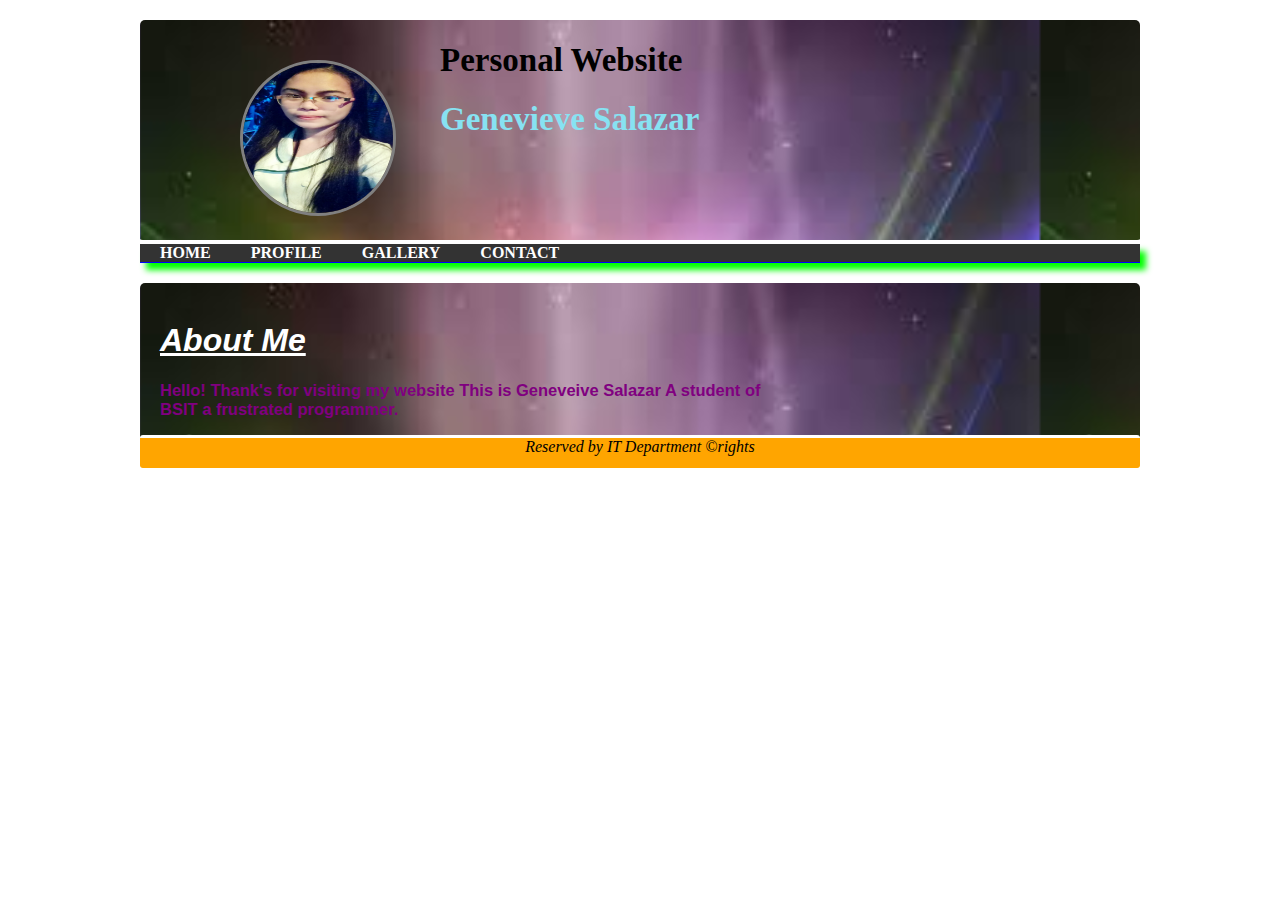
<file: index.html>
<!DOCTYPE html>
<html>
<head>
	<title>My Website</title>
	<link rel="stylesheet" type="text/css" href="style.css">
</head>
<body>
<div class="container">
	<div class="header">
	<div class="about">
	<h1 class="PW">Personal Website</h1> 
		<h1> Genevieve Salazar </h1><br>

	</div>
		
		<img class = "model" src="images/gene.jpg">
	</div>
	<div class="navbar">
		<ul>
			<li><a href="index.html">HOME</a></li>
			<li><a href="profile.html">PROFILE</a></li>
			<li><a href="gallery.html">GALLERY</a></li>
			<li><a href="contact.html">CONTACT</a></li>
		</ul>
	</div>
	<!-- <img class="model1" src=""> -->
	<div class="content">

	<br>

		<div class="rightcol">
			<i><h1 class="About">About Me</h1></i>
			<p class="AB">Hello! Thank's for visiting my website This is Geneveive Salazar A student of BSIT 
			a frustrated programmer.</p>
			
		</div>
		<div class="footer">
		<i> Reserved by IT Department &copy;rights</i>
	</div>
	</div>
	
</div>
</body>
</html>
</file>
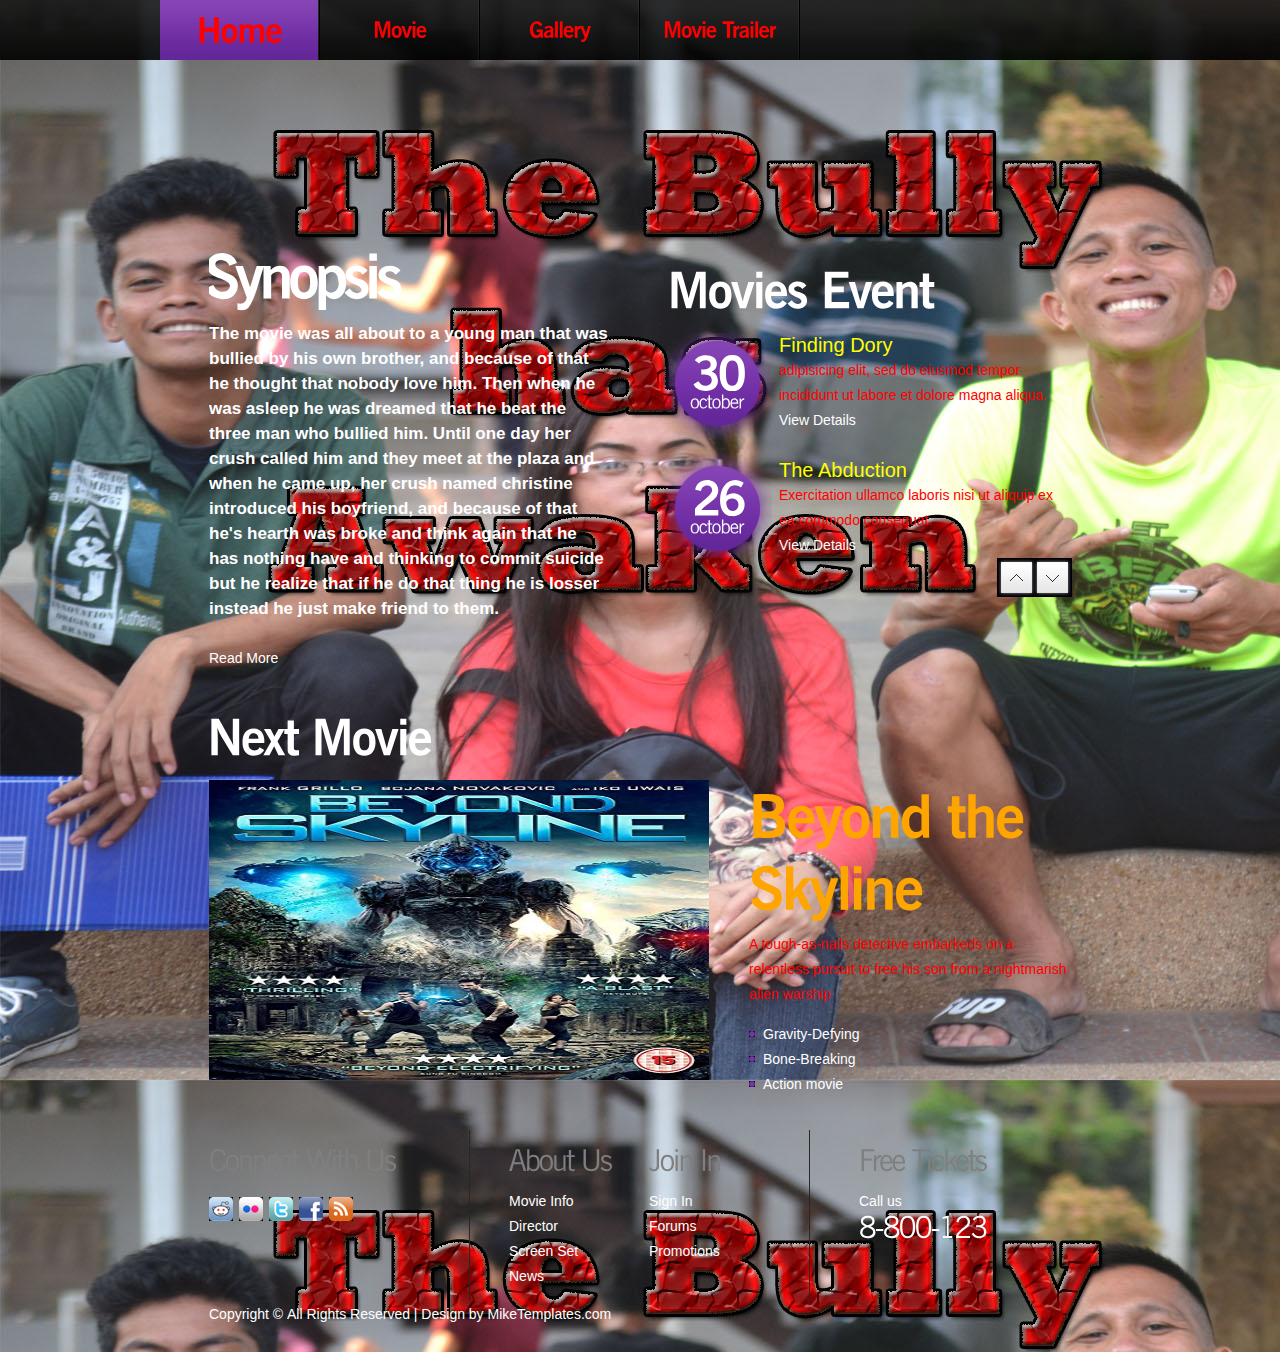
<file: mike/index.html>
<!DOCTYPE html>
<html lang="en">
<head>
<title>Home</title>
<meta charset="utf-8">
<link rel="stylesheet" href="css/reset.css" type="text/css" media="all">
<link rel="stylesheet" href="css/layout.css" type="text/css" media="all">
<link rel="stylesheet" href="css/style.css" type="text/css" media="all">
<script src="js/jquery-1.6.js" ></script>
<script src="js/cufon-yui.js"></script>
<script src="js/cufon-replace.js"></script>
<script src="js/NewsGoth_BT_400.font.js"></script>
<script src="js/NewsGoth_BT_700.font.js"></script>
<script src="js/jcarousellite.js"></script>
<script src="js/jquery.easing.1.3.js"></script>
<script src="js/jquery.mousewheel.js"></script>
<script src="js/atooltip.jquery.js"></script>
<!--[if lt IE 9]>
<script src="js/html5.js"></script>
<link rel="stylesheet" href="css/ie.css" type="text/css" media="all">
<![endif]-->
</head>
<body id="page1">
<div class="bg1">
  <div class="main">
    <!--header -->
    <header>
      <nav>
        <ul id="menu">
          <li class="active"><a href="index.html">Home</a></li>
          <li><a href="movie.html">Movie</a></li>
          <li><a href="gallery.html">Gallery</a></li>
          <li><a href="movietrailer.html">Movie Trailer</a></li>
         
        </ul>
      </nav>
      
    </header>
    <!--header end-->
    <div class="box">
      <!--content -->
      <article id="content">
        <div class="wrapper pad_bot1">
          <section class="col1">
            <h2 id="welcom">Synopsis</h2>
            <p class="color1">The movie was all about to a young man that was bullied by his own brother, and because of that he thought that nobody love him. Then when he was asleep he was dreamed that he beat the three man who bullied him. Until one day her crush called him and they meet at the plaza and when he came up, her crush named christine introduced his boyfriend, and because of that he's hearth was broke and think again that he has nothing have and thinking to commit suicide but he realize that if he do that thing he is losser instead he just make friend to them. </p>
            <a href="#" class="link1">Read More</a> </section>
          <section class="col1 pad_left1">
            <h2>Movies Event</h2>
            <div id="gallery1">
              <ul>
                <li> <span class="dropcap_1">30<span>october</span></span>
                  <p><span class="color">Finding Dory</span><br>
                    adipisicing elit, sed do eiusmod tempor incididunt ut labore et dolore magna aliqua.<br>
                    <a href="#" class="link1">View Details</a></p>
                </li>
                <li> <span class="dropcap_1">26<span>october</span></span>
                  <p><span class="color">The Abduction</span><br>
                    Exercitation ullamco laboris nisi ut aliquip ex ea commodo consequat. <br>
                    <a href="#" class="link1">View Details</a></p>
                </li>
                 <li> <span class="dropcap_1">29<span>october</span></span>
                  <p><span class="color">Hurricane Haist</span><br>
                    adipisicing elit, sed do eiusmod tempor incididunt ut labore et dolore magna aliqua.<br>
                    <a href="#" class="link1">View Details</a></p>
                </li>
                 <li> <span class="dropcap_1">24<span>october</span></span>
                  <p><span class="color">Quite Place</span><br>
                    adipisicing elit, sed do eiusmod tempor incididunt ut labore et dolore magna aliqua.<br>
                    <a href="#" class="link1">View Details</a></p>
                </li>
                <li> <span class="dropcap_1">27<span>october</span></span>
                  <p><span class="color">Geostorm</span><br>
                    adipisicing elit, sed do eiusmod tempor incididunt ut labore et dolore magna aliqua.<br>
                    <a href="#" class="link1">View Details</a></p>
                </li>
                <li> <span class="dropcap_1">3<span>november</span></span>
                  <p><span class="color">Boomboompow</span><br>
                    adipisicing elit, sed do eiusmod tempor incididunt ut labore et dolore magna aliqua.<br>
                    <a href="#" class="link1">View Details</a></p>
                </li>
                <li> <span class="dropcap_1">21<span>november</span></span>
                  <p><span class="color">Life</span><br>
                    adipisicing elit, sed do eiusmod tempor incididunt ut labore et dolore magna aliqua.<br>
                    <a href="#" class="link1">View Details</a></p>
                </li>
              </ul>
            </div>
            <a href="#" class="next"></a> <a href="#" class="prev"></a> </section>
        </div>
        <div class="wrapper">
          <h2>Next Movie</h2>
          <div class="wrapper">
            <figure class="left marg_right1"><a href="#"><img src="images/1a.jpg" height="300px" width="500px"></a></figure>
            <h3>Beyond the Skyline</h3>
            <p class="pad_bot1">A tough-as-nails detective embarkeds on a relentless pursuit to free his son from a nightmarish alien warship</p>
            <ul class="list1 pad_bot1">
              <li><a href="#">Gravity-Defying</a></li>
              <li><a href="#">Bone-Breaking</a></li>
              <li><a href="#">Action movie</a></li>
            </ul>
          </div>
        </div>
      </article>
      <!--content end-->
      <!--footer -->
      <footer>
        <div class="line1">
          <div class="line2 wrapper">
            <div class="icons">
              <h4>Connect With Us</h4>
              <ul id="icons">
                <li><a href="#" class="normaltip"><img src="images/icon1.jpg" alt=""></a></li>
                <li><a href="#" class="normaltip"><img src="images/icon2.jpg" alt=""></a></li>
                <li><a href="#" class="normaltip"><img src="images/icon3.jpg" alt=""></a></li>
                <li><a href="#" class="normaltip"><img src="images/icon4.jpg" alt=""></a></li>
                <li><a href="#" class="normaltip"><img src="images/icon5.jpg" alt=""></a></li>
              </ul>
              <!-- {%FOOTER_LINK} -->
            </div>
            <div class="info">
              <h4>About Us</h4>
              <ul>
                <li><a href="#">Movie Info</a></li>
                <li><a href="#">Director</a></li>
                <li><a href="#">Screen Set</a></li>
                <li><a href="#">News</a></li>
              </ul>
            </div>
            <div class="info">
              <h4>Join In</h4>
              <ul>
                <li><a href="#">Sign In</a></li>
                <li><a href="#">Forums</a></li>
                <li><a href="#">Promotions</a></li>
              </ul>
            </div>
            <div class="phone">
              <h4>Free Tickets</h4>
              <p>Call us<span>8-800-123</span></p>
            </div>
          </div>
          Copyright &copy; <a href="#"></a> All Rights Reserved | Design by <a target="_blank" href="http://www.MikeTemplates.com/">MikeTemplates.com</a></div>
      </footer>
      <!--footer end-->
    </div>
  </div>
</div>
<script>
$(document).ready(function () {
    //gallery
    $("#gallery1").jCarouselLite({
        btnNext: ".next",
        btnPrev: ".prev",
        mouseWheel: true,
        vertical: true,
        circular: true,
        visible: 2,
        speed: 600,
        easing: 'easeOutCirc'
    });
    Cufon.now();
})
</script>
</body>
</html>
</file>
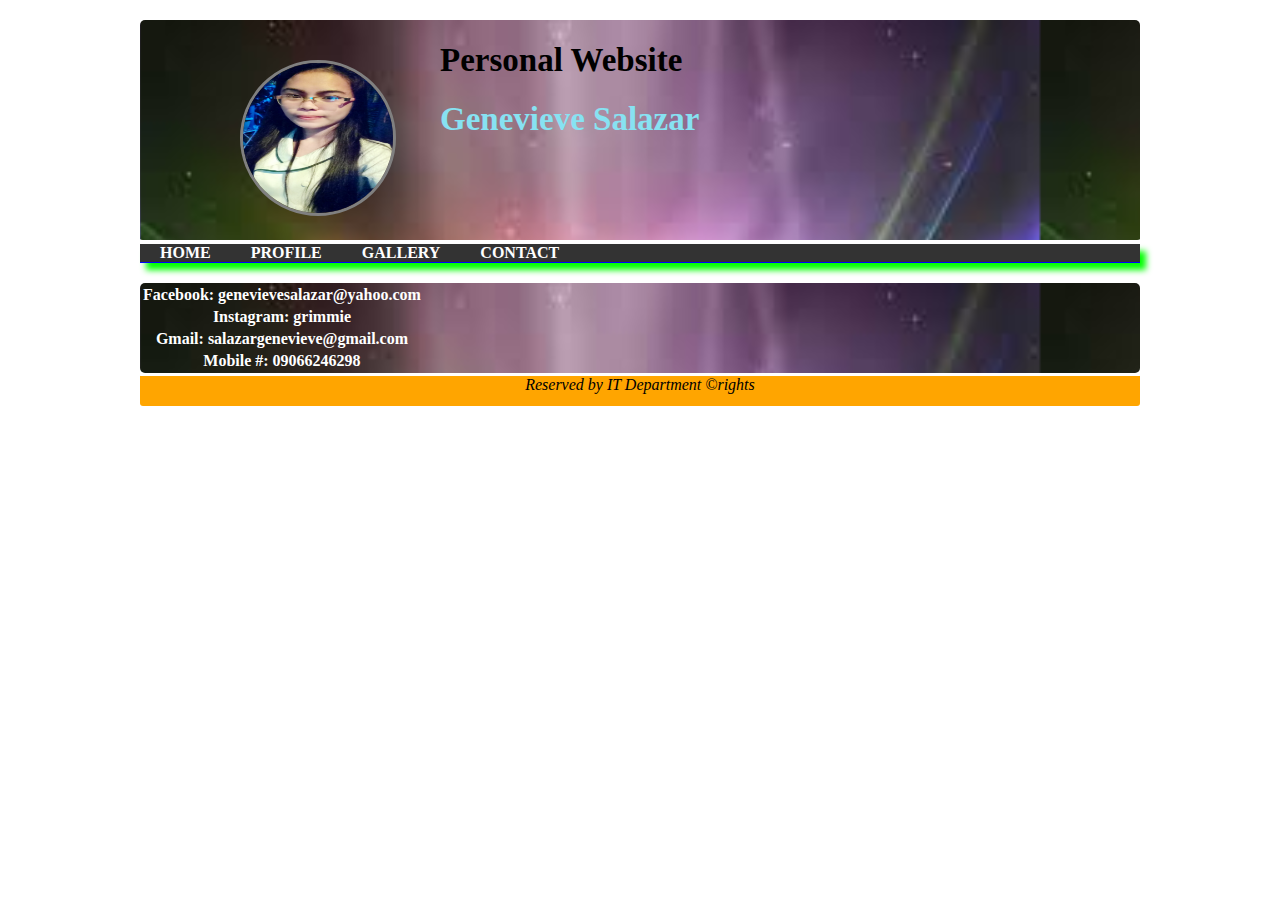
<file: contact.html>
<!DOCTYPE html>
<html>
<head>
	<title>Contact</title>
	<link rel="stylesheet" type="text/css" href="contact.css">
</head>
<body>

<div class="container">
	<div class="header">
	<div class="about">
	<h1 class="PW">Personal Website</h1> 
		<h1> Genevieve Salazar </h1><br>

	</div>
		
		<img class = "model" src="images/gene.jpg">
	</div>
	<div class="navbar">
		<ul>
			<li><a href="index.html">HOME</a></li>
			<li><a href="profile.html">PROFILE</a></li>
			<li><a href="gallery.html">GALLERY</a></li>
			<li><a href="contact.html">CONTACT</a></li>
		</ul>
	</div>
	<!-- <img class="model1" src=""> -->
	<div class="content">

	<table>
		<tr>
			<th>Facebook: genevievesalazar@yahoo.com</th>
			<tr>
			<th>Instagram: grimmie</th>
			</tr>
			<tr>
			<th>Gmail: salazargenevieve@gmail.com</th>
			</tr>
			<tr>
			<th>Mobile #: 09066246298</th>
			</tr>
		</tr>
	</table>

		</div>
		<div class="footer">
		<i> Reserved by IT Department &copy;rights</i>
	</div>
	</div>
	
</div>

</body>
</html>
</file>
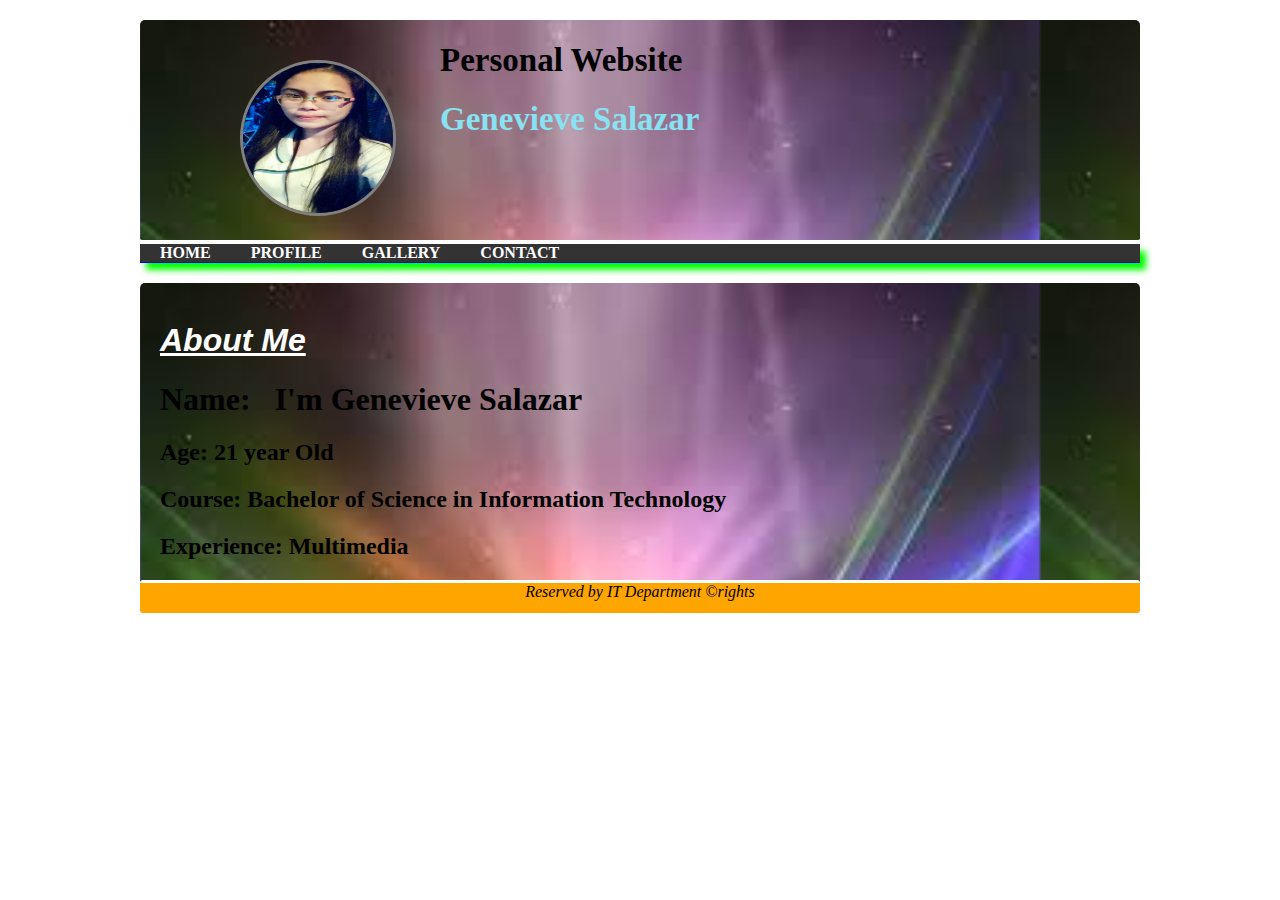
<file: profile.html>
<!DOCTYPE html>
<html>
<head>
	<title>My Website</title>
	<link rel="stylesheet" type="text/css" href="css.css">
</head>
<body>
<div class="container">
	<div class="header">
	<div class="about">
	<h1 class="PW">Personal Website</h1> 
		<h1> Genevieve Salazar </h1><br>

	</div>
		
		<img class = "model" src="images/gene.jpg">
	</div>
	<div class="navbar">
		<ul>
			<li><a href="index.html">HOME</a></li>
			<li><a href="profile.html">PROFILE</a></li>
			<li><a href="gallery.html">GALLERY</a></li>
			<li><a href="contact.html">CONTACT</a></li>
		</ul>
	</div>
	<!-- <img class="model1" src=""> -->
	<div class="content">

	<br>

		<div class="rightcol">
			<i><h1 class="About">About Me</h1></i>
			<p><h1>Name: &nbsp I'm Genevieve Salazar</h1></p>
			<h2>Age: 21 year Old</h2>
			<!-- <p><h2>Skill: Student </h2></p>			 -->
		<h2>Course: Bachelor of Science in Information Technology</h2>
		<p><h2>Experience: Multimedia </h2></p>
		</div>
		<div class="footer">
		<i> Reserved by IT Department &copy;rights</i>
	</div>
	</div>
	
</div>
</body>
</html>
</file>
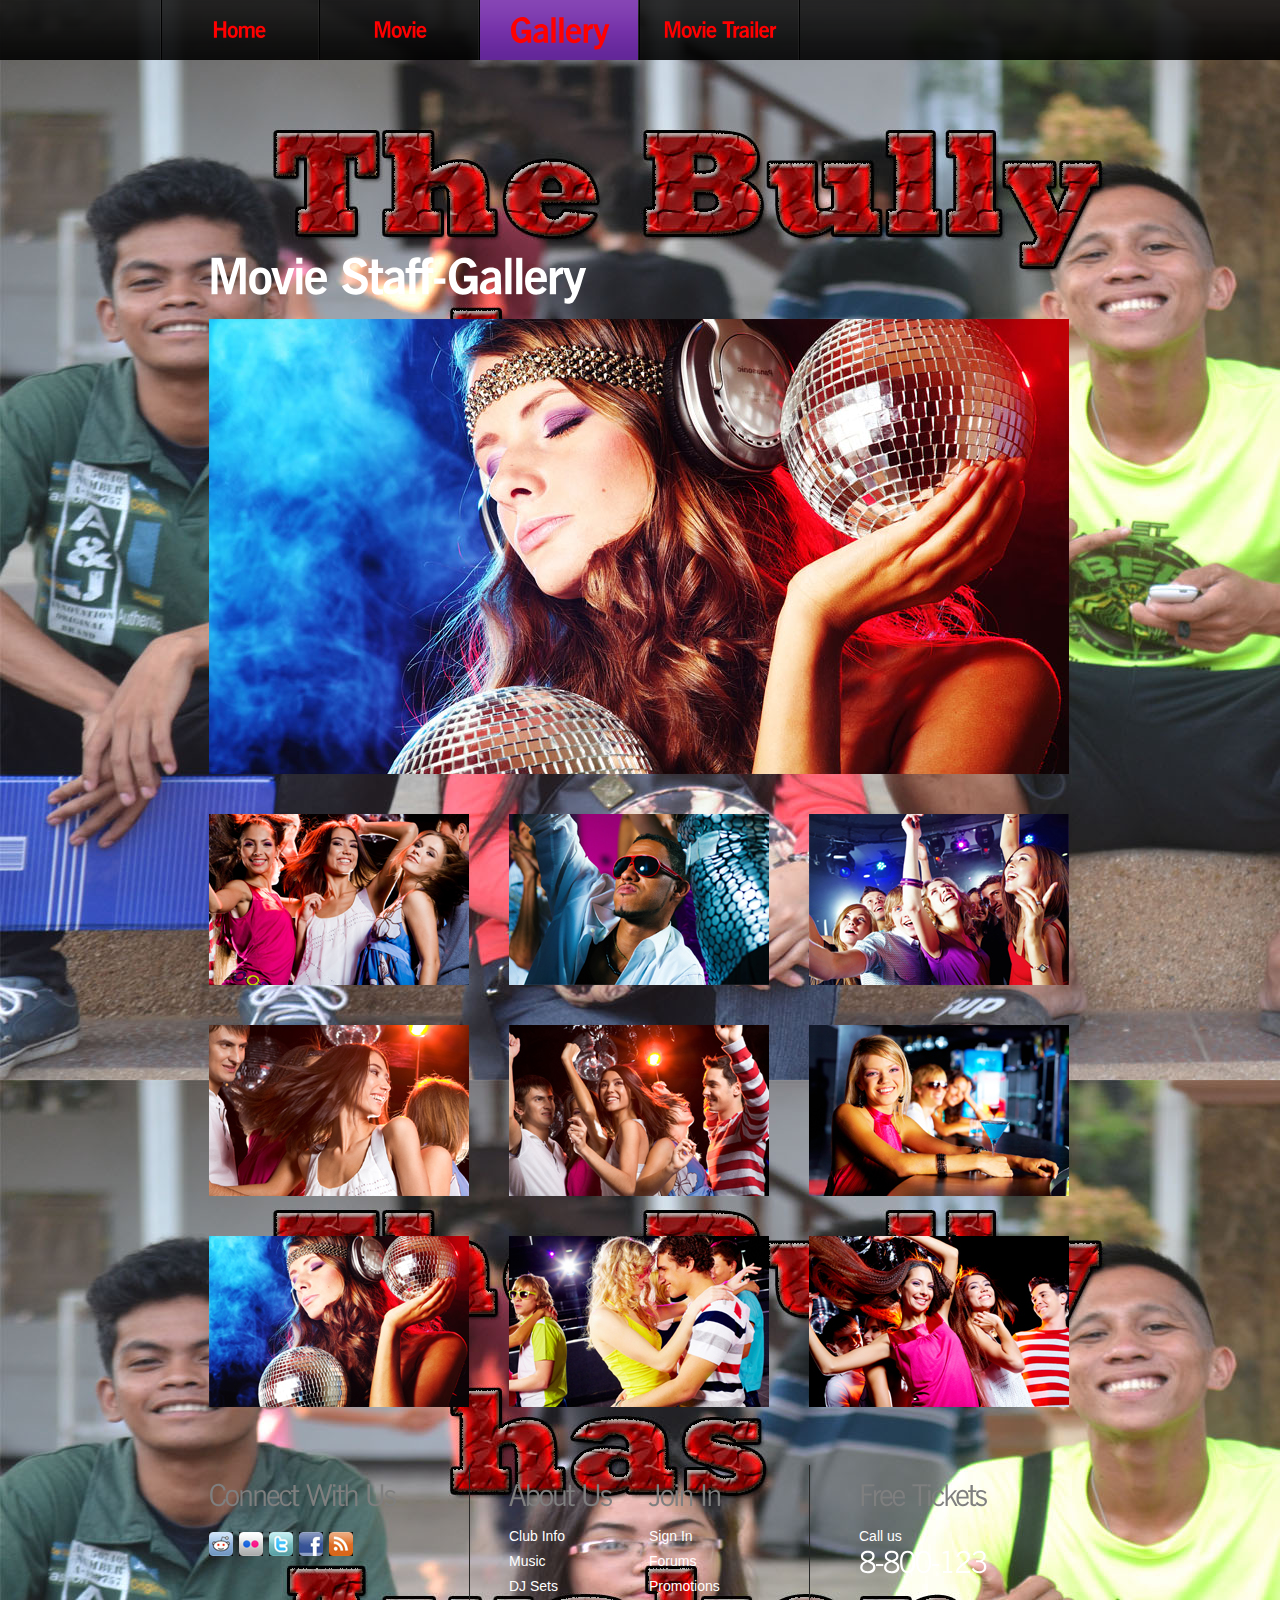
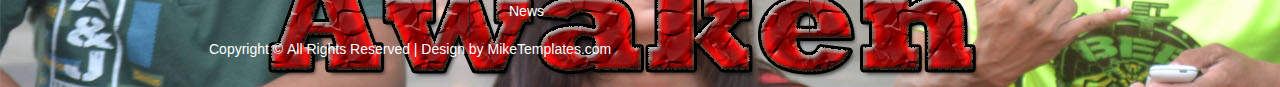
<file: mike/gallery.html>
<!DOCTYPE html>
<html lang="en">
<head>
<title>Gallery</title>
<meta charset="utf-8">
<link rel="stylesheet" href="css/reset.css" type="text/css" media="all">
<link rel="stylesheet" href="css/layout.css" type="text/css" media="all">
<link rel="stylesheet" href="css/style.css" type="text/css" media="all">
<script src="js/jquery-1.6.js" ></script>
<script src="js/cufon-yui.js"></script>
<script src="js/cufon-replace.js"></script>
<script src="js/NewsGoth_BT_400.font.js"></script>
<script src="js/NewsGoth_BT_700.font.js"></script>
<script src="js/atooltip.jquery.js"></script>
<!--[if lt IE 9]>
<script src="js/html5.js"></script>
<link rel="stylesheet" href="css/ie.css" type="text/css" media="all">
<![endif]-->
</head>
<body id="page3">
<div class="bg1">
  <div class="main">
    <!--header -->
    <header>
      <nav>
        <ul id="menu">
          <li><a href="index.html">Home</a></li>
          <li><a href="movie.html">Movie</a></li>
          <li class="active"><a href="gallery.html">Gallery</a></li>
          <li><a href="movietrailer.html">Movie Trailer</a></li>
        </ul>
      </nav>
     
    </header>
    <!--header end-->
    <div class="box">
      <!--content -->
      <article id="content">
        <div class="wrapper">
          <h2>Movie Staff-Gallery</h2>
          <dl class="folio">
            <dt> <img src="images/gallery_big_img1.jpg" alt="" id="img1"> <img src="images/gallery_big_img2.jpg" alt="" id="img2"> <img src="images/gallery_big_img3.jpg" alt=""  class="active" id="img3"> <img src="images/gallery_big_img4.jpg" alt="" id="img4"> <img src="images/gallery_big_img5.jpg" alt="" id="img5"> <img src="images/gallery_big_img6.jpg" alt="" id="img6"> <img src="images/gallery_big_img7.jpg" alt="" id="img7"> <img src="images/gallery_big_img8.jpg" alt="" id="img8"> <img src="images/gallery_big_img9.jpg" alt="" id="img9"> </dt>
            <dd>
              <ul class="marg_right1">
                <li><a href="#img1"><img src="images/gallery_img1.jpg" alt="" width="260" height="171"></a></li>
                <li><a href="#img2"><img src="images/gallery_img2.jpg" alt="" width="260" height="171"></a></li>
                <li><a href="#img3"><img src="images/gallery_img3.jpg" alt="" width="260" height="171"></a></li>
              </ul>
              <ul class="marg_right1">
                <li><a href="#img4"><img src="images/gallery_img4.jpg" alt="" width="260" height="171"></a></li>
                <li><a href="#img5"><img src="images/gallery_img5.jpg" alt="" width="260" height="171"></a></li>
                <li><a href="#img6"><img src="images/gallery_img6.jpg" alt="" width="260" height="171"></a></li>
              </ul>
              <ul>
                <li><a href="#img7"><img src="images/gallery_img7.jpg" alt="" width="260" height="171"></a></li>
                <li><a href="#img8"><img src="images/gallery_img8.jpg" alt="" width="260" height="171"></a></li>
                <li><a href="#img9"><img src="images/gallery_img9.jpg" alt="" width="260" height="171"></a></li>
              </ul>
            </dd>
          </dl>
        </div>
      </article>
      <!--content end-->
      <!--footer -->
      <footer>
        <div class="line1">
          <div class="line2 wrapper">
            <div class="icons">
              <h4>Connect With Us</h4>
              <ul id="icons">
                <li><a href="#" class="normaltip"><img src="images/icon1.jpg" alt=""></a></li>
                <li><a href="#" class="normaltip"><img src="images/icon2.jpg" alt=""></a></li>
                <li><a href="#" class="normaltip"><img src="images/icon3.jpg" alt=""></a></li>
                <li><a href="#" class="normaltip"><img src="images/icon4.jpg" alt=""></a></li>
                <li><a href="#" class="normaltip"><img src="images/icon5.jpg" alt=""></a></li>
              </ul>
              <!-- {%FOOTER_LINK} -->
            </div>
            <div class="info">
              <h4>About Us</h4>
              <ul>
                <li><a href="#">Club Info</a></li>
                <li><a href="#">Music</a></li>
                <li><a href="#">DJ Sets</a></li>
                <li><a href="#">News</a></li>
              </ul>
            </div>
            <div class="info">
              <h4>Join In</h4>
              <ul>
                <li><a href="#">Sign In</a></li>
                <li><a href="#">Forums</a></li>
                <li><a href="#">Promotions</a></li>
              </ul>
            </div>
            <div class="phone">
              <h4>Free Tickets</h4>
              <p>Call us<span>8-800-123</span></p>
            </div>
          </div>
          Copyright &copy; <a href="#"></a> All Rights Reserved | Design by <a target="_blank" href="http://www.MikeTemplates.com/">MikeTemplates.com</a></div>
      </footer>
      <!--footer end-->
    </div>
  </div>
</div>
<script>Cufon.now();</script>
<script>
$(document).ready(function () {
    var Img = '#' + $(".folio .active").attr('id')
    $(".folio dt img").css({
        opacity: '0'
    });
    $(".folio dt img.active").css({
        opacity: '1'
    });
    $(".folio ul li a").click(function () {
        var ImgId = $(this).attr("href");
        if (ImgId != Img) {
            $(".folio dt .active").animate({
                opacity: "0"
            }, 600, function () {
                $(this).removeClass('active');
            })
            $(ImgId).animate({
                opacity: "1"
            }, 600).addClass('active');
        }
        Img = ImgId;
        return false;
    })
});
</script>
</body>
</html>
</file>
<file: style.css>
body{
	margin: 0;
	padding: 0;
	
}
.container{
	border-radius: 5px;

	margin-left: auto;
	margin-right: auto;
	width: 1000px;
	margin-top: 20px;
}
.header{

	background-image: url(images/ge.jpg);
	background-size: 900px;
	width: 100%;
	border-bottom: 4px solid white;
	height: 220px;
	border-radius: 5px;
}
.about{
	width: 50%;
	clear: both;
	float: right;
	position: absolute;
	padding-left: 300px;
	font-size: 16.5px;
	font-weight: bold;
	color: #87e2f2;

}
.PW{

	color: black;
	font-family: tahoma;
}
.model{
	margin-top: 40px;
	border-radius: 50%;
	border:3px solid gray;
	width: 150px;
	height: 150px;
	margin-left: 100px;
	transition: none;
}
.model:hover{
	transform: scale(1.1);
}

.navbar ul {
    list-style-type: none;
    margin: 0;
    padding: 0;
    overflow: hidden;
    background-color: #333;
    border-bottom: 1px solid blue;
    box-shadow: 6px 7px 6px rgb(000,255,00);
    
}
.navbar li {
    float: left;
}

.navbar li a {
    display: white;
    color: white;
    text-align: center;
    padding: 14px 20px;
    text-decoration: none;
    font-weight: bold;
    transition: 0.5s;

}
.navbar li a:hover {
    background-color: black;
    color:  black;
    transform: scale(1.1);
}
.content{
	margin-top: 20px;
	background-image: url(images/ge.jpg);
	background-size: 900px;
	border-radius: 5px;
}
.rightcol{

	
	margin-left: 20px;
	width: 62%;
}
.model1{
	position: absolute;
	width: 600px;
	height: 750px;
	margin-left: 410px;
	transition: 1s;
	cursor: pointer;
}

.model1:hover{
	transform: scale(1.1);
}
.About{
	color: white;
	font-family: sans-serif;
	text-decoration: underline;
}
.AB{
	font-size: 16.5px;
	font-weight: bold;
	color: purple;
	font-family: sans-serif;
}
.footer{
	height: 30px;
	background-color:orange;
	border-top:3px solid white;
	border-radius: 3px;
	text-align: center;
}
</file>
<file: mike/css/layout.css>
.col1, .col2, .col3, .cols {
	float:left;
}
.col1 {
	width:400px;
}
.cols {
	width:260px;
}
.col2 {
	width:580px;
}
/*======= index.html =======*/
/*======= index-1.html =======*/
/*======= index-2.html =======*/
/*======= index-3.html =======*/
/*======= index-4.html =======*/
/*======= index-5.html =======*/
#page6 .col1 {
	width:247px;
}
/*======= index-6.html =======*/
</file>
<file: mike/css/style.css>
/* Getting the new tags to behave */
article, aside, audio, canvas, command, datalist, details, embed, figcaption, figure, footer, header, hgroup, keygen, meter, nav, output, progress, section, source, video {
	display: block;
}
mark, rp, rt, ruby, summary, time {
	display: inline
}
/* Left & Right alignment */

.left {
	float:left;
}
.right {
	float:right;
}
.wrapper {
	width:100%;
	overflow:hidden;
}
.wrapper1{
	width:100%;
	overflow:hidden;
}
/* Global properties ======================================================== */

body {
	background:url(../images/abc.jpg);
	border:0;
	font:14px Arial, Helvetica, sans-serif;
	color:#7f7f7f;
	line-height:25px;
	min-width:960px;
}
.ic, .ic a {
	border:0;
	float:right;
	background:#fff;
	color:#f00;
	width:50%;
	line-height:10px;
	font-size:10px;
	margin:-220% 0 0 0;
	overflow:hidden;
	padding:0
}
.css3 {
	border-radius: 8px;
	-moz-border-radius: 8px;
	-webkit-border-radius: 8px;
	box-shadow: 0 0 4px rgba(0, 0, 0, .4);
	-moz-box-shadow: 0 0 4px rgba(0, 0, 0, .4);
	-webkit-box-shadow: 0 0 4px rgba(0, 0, 0, .4);
	position: relative;
}
/* Global Structure ============================================================= */

.main {
	margin: 0 auto;
	width: 960px;
}
.bg1 {
	background:url(../images/bg_menu.png) 0 0 repeat-x
}
/* ============================= main layout ====================== */

a {
	color:#7f7f7f;
	text-decoration: underline;
	outline:none
}
a:hover {
	text-decoration: none
}
h1 {

	padding:35px 0 0 43px;
}
h2 {
	font-size:50px;
	color:white;
	line-height:1.2em;
	padding:20px 0 14px 0;
	letter-spacing:-2px;
	font-weight:bold;
	margin-left:-2px;
}
h2#welcom {
	font-size:61px;
	line-height:1.2em;
	padding:0 0 9px 0;
	letter-spacing:-5px;
	margin-left:-5px;
}
h2 strong {
	font-weight:700;
	color:#7532a9;
}
h3 {
	font-size:60px;
	font-weight: bold;
	line-height:1.2em;
	color:orange;
	padding:0 0 8px 0;
	letter-spacing:-2px;
}
h4 {
	font-size:30px;
	color:#7f7f7f;
	line-height:1.2em;
	font-weight:400;
	letter-spacing:-2px;
	padding:12px 0 11px 0
}
p {
	padding-bottom:25px;
}
/* ============================= header ====================== */
header {
	height:205px;
}
#logo {
	font-family: algerian;
	font-size: 70px;
	color:red;
	text-decoration: none;
	padding: 50px 25px 10px;
	



}
#menu {
	width:100%;
	overflow:hidden;
	background:url(../images/menu_line.png) 0 0 no-repeat
}
#menu > li {
	float:left;
	padding-right:2px;
	background:url(../images/menu_line.png) right 0 no-repeat
}
#menu > li > a {
	display:block;
	width:158px;
	font-size:22px;
	color:red;
	font-weight: bold;
	text-decoration:none;
	text-align:center;
	height:60px;
	line-height:60px;
	letter-spacing:-1px;
}
#menu > li > a:hover, #menu > .active > a {
	background:url(../images/menu_active.gif) top repeat-x;
	color:red;
	font-size: 35px;
	font-weight:bold; 
}
/* ============================= content ====================== */

.box {
	
	padding:20px 46px 50px 49px;
	overflow:hidden
}
.box1{
	
	padding:20px 46px 50px 49px;
	overflow:hidden
}
#page1 .box {
	padding-top:34px;
}
#content {
	padding-bottom:18px;
}
#page2 #content {
	padding-bottom:50px;
}
#page5 #content {
	padding-bottom:40px;
}
.pad_left1 {
	padding-left:60px
}
.pad_bot1 {
	color: red;
	padding-bottom:15px;
}
.pad_bot2 {
	padding-bottom:30px;
}
.marg_right1 {
	margin-right:40px
}
#page2 .pad_bot1 {
	padding-bottom:40px;
}
#page5 .pad_bot1 {
	padding-bottom:10px;
}
#page6 .pad_left1 {
	padding-left:36px;
}
#page6 .pad_bot1 {
	padding-bottom:10px;
}
.color{
	color: yellow;
	font-size: 20px;	
}
.color1 {
	font-family: arial;
	font-weight: bold;
	font-size: 17px;
	color: white;
}
.color2 {
	color:#7532a9;
}
.link1 {
	color:#fff;
	text-decoration: none
}
.link1:hover {
	color:#7532a9
}
.link2 {
	color:#7532a9;
	text-decoration: none
}
.link2:hover {
	text-decoration:underline
}
.dropcap_1 {
	float:left;
	margin-top:-4px;
	width:110px;
	height:95px;
	background:url(../images/bg_dropcap.png) 0 0 no-repeat;
	margin-right:7px;
	font-size:48px;
	color:#fff;
	line-height:1.2em;
	text-align:center;
	font-weight:bold;
	letter-spacing:-4px;
	padding-top:15px;
}
.dropcap_1 span {
	display:block;
	font-size:19px;
	line-height:1.2em;
	font-weight:400;
	letter-spacing:-1px;
	margin-top:-11px
}
#gallery1 {
	height: 225px !important;
	margin-left:-7px;
}
#gallery1 li {
	overflow:inherit !important;
}
.prev, .next {
	float:right;
	background:url(../images/markers.jpg) 0 0 no-repeat;
	width:39px;
	height:39px;
	margin-right:-3px;
}
.next {
	background-position:right 0
}
.prev:hover {
	background-position: 0 bottom
}
.next:hover {
	background-position: right bottom
}
.list1 {
}
.list1 li {
	line-height:25px;
}
.list1 li a {
	color:#fff;
	text-decoration:none;
	padding-left:14px;
	background:url(../images/marker_1.gif) 0 5px no-repeat
}
.list1 li a:hover {
	color:#7532a9
}
.folio {
}
.folio dt {
	position:relative;
	width:100%;
	height:455px;
	margin-bottom:40px;
}
.folio dt img {
	position:absolute;
	top:0;
	left:0
}
.folio ul {
	float:left;
	width:260px;
}
.folio li {
	padding-bottom:40px;
}
.address {
	width:97px;
	float:left;
}
/* ============================= footer ====================== */

footer {
	height:172px;
	color:#fff;
}
footer a {
	color:#fff;
	text-decoration:none
}
footer a:hover {
	text-decoration:underline
}
.line1 {
	background:url(../images/line_vert1.gif) 260px 0 repeat-y;
	height:100%;
}
.line2 {
	background:url(../images/line_vert1.gif) 600px 0 repeat-y;
	height:100%
}
.icons {
	float:left;
	width:230px;
	padding-right:70px
}
.info {
	float:left;
	width:140px;
}
.phone {
	width:215px;
	float:left;
	padding-left:70px;
}
.phone span {
	font-size:30px;
	margin-top:-5px;
	text-transform:uppercase;
	display:block;
	line-height:1.2em;
	letter-spacing:-2px;
}
#icons {
	padding: 8px 0 0 0;
	overflow:hidden;
}
#icons li {
	float:left;
	padding-right:6px;
}
/* Tooltips */
.aToolTip {
	background: url(../images/menu_active.gif) top repeat-x;
	color:#fff;
	margin:0;
	padding:2px 10px 3px;
	font-size:11px;
	line-height:1.2em;
	position: absolute;
}
.aToolTip .aToolTipContent {
	position:relative;
	margin:0;
	padding:0;
}
/* ============================= forms ============================= */

#ContactForm {
	padding-top:2px;
	width:100%;
	overflow:hidden;
}
#ContactForm .wrapper {
	min-height:35px;
}
#ContactForm .textarea_box {
	min-height:264px;
}
#ContactForm span {
	float:left;
	width:120px;
	line-height:30px;
}
#ContactForm .button {
	margin-right:5px;
	float:right;
	font-size:25px;
	color:#7532a9;
	text-decoration:none;
	letter-spacing:-2px;
	padding:0 13px;
	line-height:26px;
	height:31px;
	background:#fff;
	box-shadow: 0 0 6px rgba(256, 256, 256, .5);
	-moz-box-shadow: 0 0 6px rgba(256, 256, 256, .5);
	-webkit-box-shadow:  0 0 6px rgba(256, 256, 256, .5);
	position: relative;
	margin-bottom:5px;
}
#ContactForm .button:hover {
	background: url(../images/menu_active.gif) top repeat-x;
	color:#fff;
	box-shadow: 0 0 6px rgba(152, 103, 190, .5);
	-moz-box-shadow: 0 0 6px rgba(152, 103, 190, .5);
	-webkit-box-shadow:  0 0 6px rgba(152, 103, 190, .5)
}
#ContactForm .input {
	margin:0;
	width:360px;
	height:16px;
	background:#fff;
	padding:7px 10px;
	color:#474747;
	font:14px Arial, Helvetica, sans-serif;
	margin:0
}
#ContactForm textarea {
	overflow: auto;
	margin:0;
	width:720px;
	height:230px;
	background:#fff;
	padding:7px 10px;
	color:#474747;
	font:14px Arial, Helvetica, sans-serif;
}
</file>
<file: mike/css/ie.css>
/* -----------------for pie------------------- */

#ContactForm .button {
	behavior: url("../js/PIE.htc");
}
</file>
<file: contact.css>
body{
	margin: 0;
	padding: 0;
	background-image: url;
}
.container{
	border-radius: 5px;

	margin-left: auto;
	margin-right: auto;
	width: 1000px;
	margin-top: 20px;
}
.header{
	background-image: url(images/ge.jpg);
	background-size: 900px;
	width: 100%;
	border-bottom: 4px solid white;
	height: 220px;
	border-radius: 5px;
}
.about{
	width: 50%;
	clear: both;
	float: right;
	position: absolute;
	padding-left: 300px;
	font-size: 16.5px;
	font-weight: bold;
	color: #87e2f2;

}
.PW{
	color: black;
	font-family: tahoma;
}
.model{
	margin-top: 40px;
	border-radius: 50%;
	border:3px solid gray;
	width: 150px;
	height: 150px;
	margin-left: 100px;
	transition: none;
}
.model:hover{
	transform: scale(1.1);
}

.navbar ul {
    list-style-type: none;
    margin: 0;
    padding: 0;
    overflow: hidden;
    background-color: #333;
    border-bottom: 1px solid blue;
    box-shadow: 6px 7px 6px rgb(000,255,00);
    
}
.navbar li {
    float: left;
}

.navbar li a {
    display: white;
    color: white;
    text-align: center;
    padding: 14px 20px;
    text-decoration: none;
    font-weight: bold;
    transition: 0.5s;

}
.navbar li a:hover {
    background-color: black;
    color:  black;
    transform: scale(1.1);
}
.content{
		background-image: url(images/ge.jpg);
	background-size: 900px;
	margin-top: 20px;
	background-color: orange;
	border-radius: 5px;
}
.rightcol{

	margin-left: 20px;
	width: 62%;
}
.model1{
	position: absolute;
	width: 600px;
	height: 750px;
	margin-left: 410px;
	transition: 1s;
	cursor: pointer;
}

.model1:hover{
	transform: scale(1.1);
}
.About{
	color: white;
	font-family: sans-serif;
	text-decoration: underline;
}
.AB{
	font-size: 16.5px;
	font-weight: bold;
	color: purple;
	font-family: sans-serif;
}
.footer{
	text-align: center;
	height: 30px;
	background-color:orange;
	border-top:3px solid white;
	border-radius: 3px;
}
img{
	width: 330px;
	height: 190px;
	transition: all 2s;
}
table tr th{
	color: white;
}
</file>
<file: css.css>
body{
	margin: 0;
	padding: 0;
	background-image: url;
}
.container{
	border-radius: 5px;

	margin-left: auto;
	margin-right: auto;
	width: 1000px;
	margin-top: 20px;
}
.header{
	background-image: url(images/ge.jpg);
	background-size: 900px;
	width: 100%;
	border-bottom: 4px solid white;
	height: 220px;
	border-radius: 5px;
}
.about{
	width: 50%;
	clear: both;
	float: right;
	position: absolute;
	padding-left: 300px;
	font-size: 16.5px;
	font-weight: bold;
	color: #87e2f2;

}
.PW{
	color: black;
	font-family: tahoma;
}
.model{
	margin-top: 40px;
	border-radius: 50%;
	border:3px solid gray;
	width: 150px;
	height: 150px;
	margin-left: 100px;
	transition: none;
}
.model:hover{
	transform: scale(1.1);
}

.navbar ul {
    list-style-type: none;
    margin: 0;
    padding: 0;
    overflow: hidden;
    background-color: #333;
    border-bottom: 1px solid blue;
    box-shadow: 6px 7px 6px rgb(000,255,00);
    
}
.navbar li {
    float: left;
}

.navbar li a {
    display: white;
    color: white;
    text-align: center;
    padding: 14px 20px;
    text-decoration: none;
    font-weight: bold;
    transition: 0.5s;

}
.navbar li a:hover {
    background-color: black;
    color:  black;
    transform: scale(1.1);
}
.content{
	background-image: url(images/ge.jpg);
	background-size: 900px;
	margin-top: 20px;
	background-color: orange;
	border-radius: 5px;
}
.rightcol{

	margin-left: 20px;
	width: 62%;
}
.model1{
	position: absolute;
	width: 600px;
	height: 750px;
	margin-left: 410px;
	transition: 1s;
	cursor: pointer;
}

.model1:hover{
	transform: scale(1.1);
}
.About{
	color: white;
	font-family: sans-serif;
	text-decoration: underline;
}
.AB{
	font-size: 16.5px;
	font-weight: bold;
	color: purple;
	font-family: sans-serif;
}
.footer{
	text-align: center;
	height: 30px;
	background-color:orange;
	border-top:3px solid white;
	border-radius: 3px;
}
</file>
